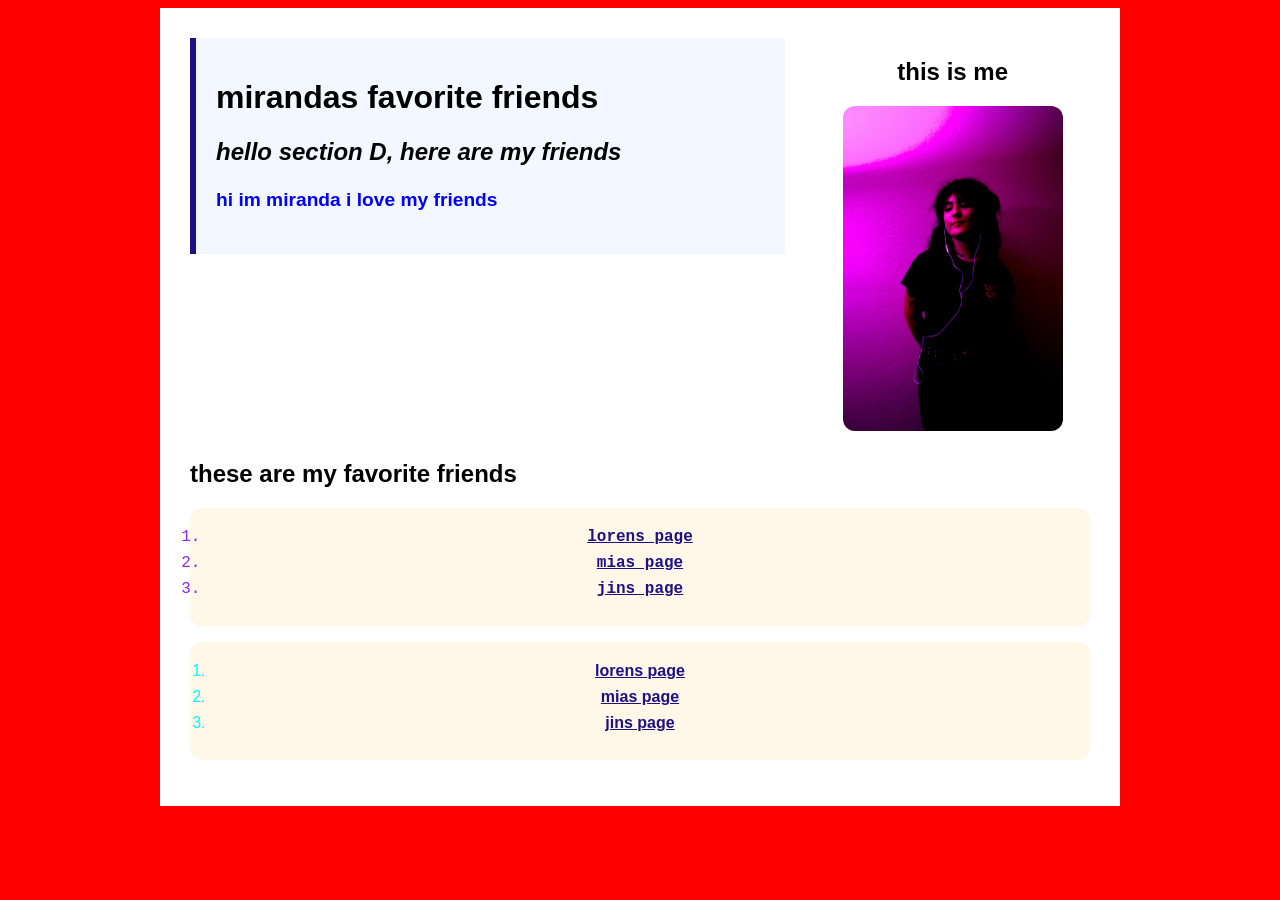
<file: index.html>
<!doctype html>
<html lang="en">
    <head>
        <meta charset="UTF-8" />
        <meta name="viewport" content="width=device-width, initial-scale=1.0" />
        <link href="ex02.css" rel="stylesheet" type="text/css" />
        <title>BOXES</title>
    </head>

    <body>
        <div id="page">
            <div class="top-section">
                <div id="introduction">
                    <h1>mirandas favorite friends</h1>
                    <h2>hello section D, here are my friends</h2>
                    <p>hi im miranda i love my friends</p>
                </div>

                <div class="profile">
                    <h2>this is me</h2>
                    <img src="IMG_1105.jpg" />
                </div>
            </div>

            <h2>these are my favorite friends</h2>

            <ol id="funfont" class="navigation">
                <li class="bestfriends">
                    <a href="exercises/loren.html"> lorens page </a>
                </li>

                <li class="bestfriends">
                    <a href="mia.html"> mias page </a>
                </li>

                <li class="bestfriends">
                    <a href="jin.html"> jins page </a>
                </li>
            </ol>

            <ol class="navigation">
                <li class="enemies">
                    <a href="loren.html"> lorens page </a>
                </li>

                <li class="enemies">
                    <a href="mia.html"> mias page </a>
                </li>

                <li class="enemies">
                    <a href="jin.html"> jins page </a>
                </li>
            </ol>
        </div>
    </body>
</html>
</file>
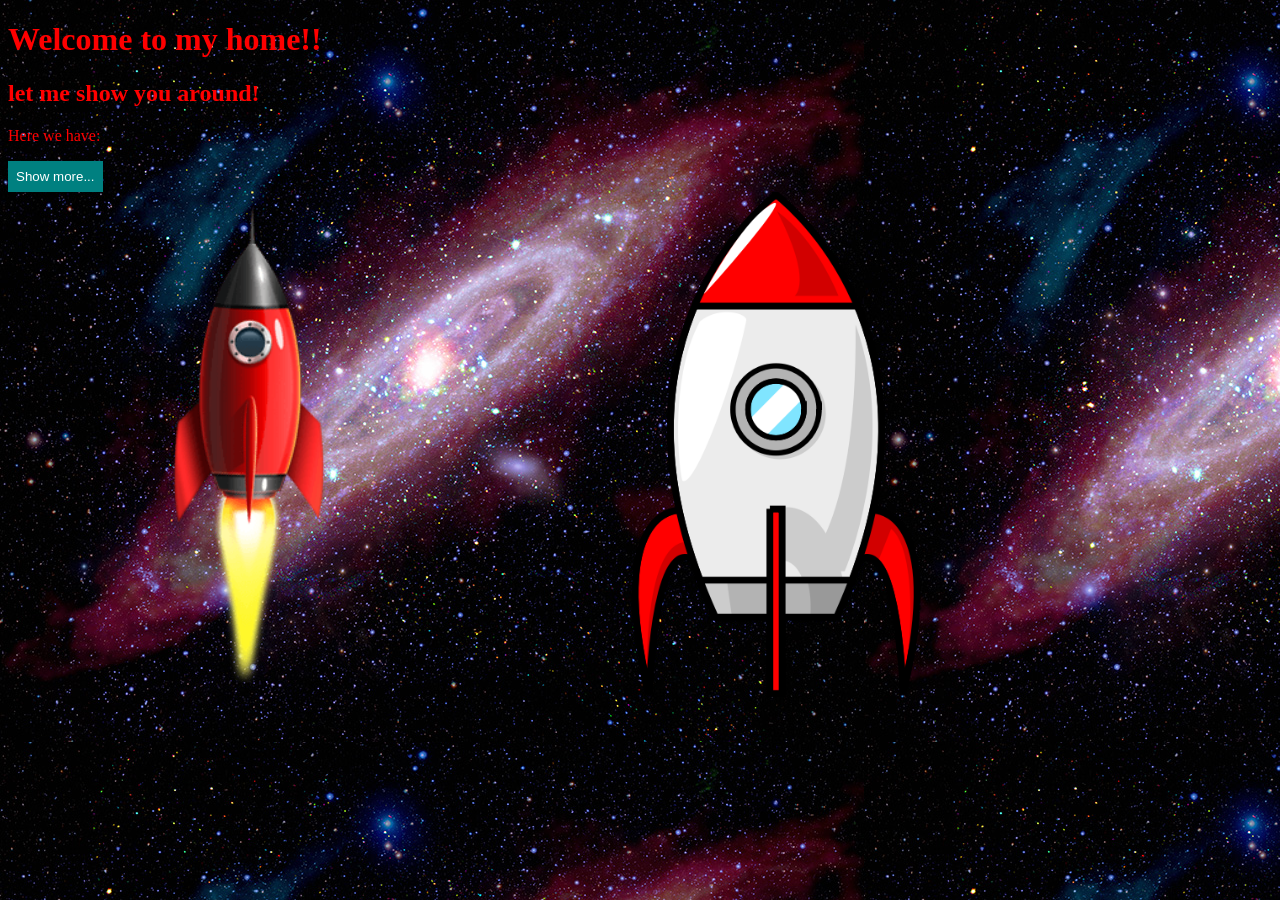
<file: environment/env04.html>
<!doctype html>
<html lang="en">
    <head>
        <!-- All techy stuff goes here, inside HEAD -->
        <meta charset="UTF-8" />
        <meta name="viewport" content="width=device-width, initial-scale=1.0" />
        <!-- Overall title of your page -->
        <title>Empty Template</title>
        <!-- Link to external CSS file -->
        <link rel="stylesheet" href="env04.css" />
        <!-- jQuery library -->
        <script src="https://code.jquery.com/jquery-3.7.1.min.js"></script>
        <!-- Link to external JavaScript file -->
        <script src="env04.js" defer></script>
    </head>

    <body>
        <div>
            <!-- Main content goes here, inside BODY  -->
            <h1>Welcome to my home!!</h1>
            <h2>let me show you around!</h2>
            <p>Here we have:</p>
            <ul id="appliance-list"></ul>
            <button id="show-more">Show more...</button>
        </div>

        <div class="besides">
            <img src="rocket5!.png" id="rocket1" />
            <img src="rocket6!.png" id="rocket2" />
        </div>
    </body>
</html>
</file>
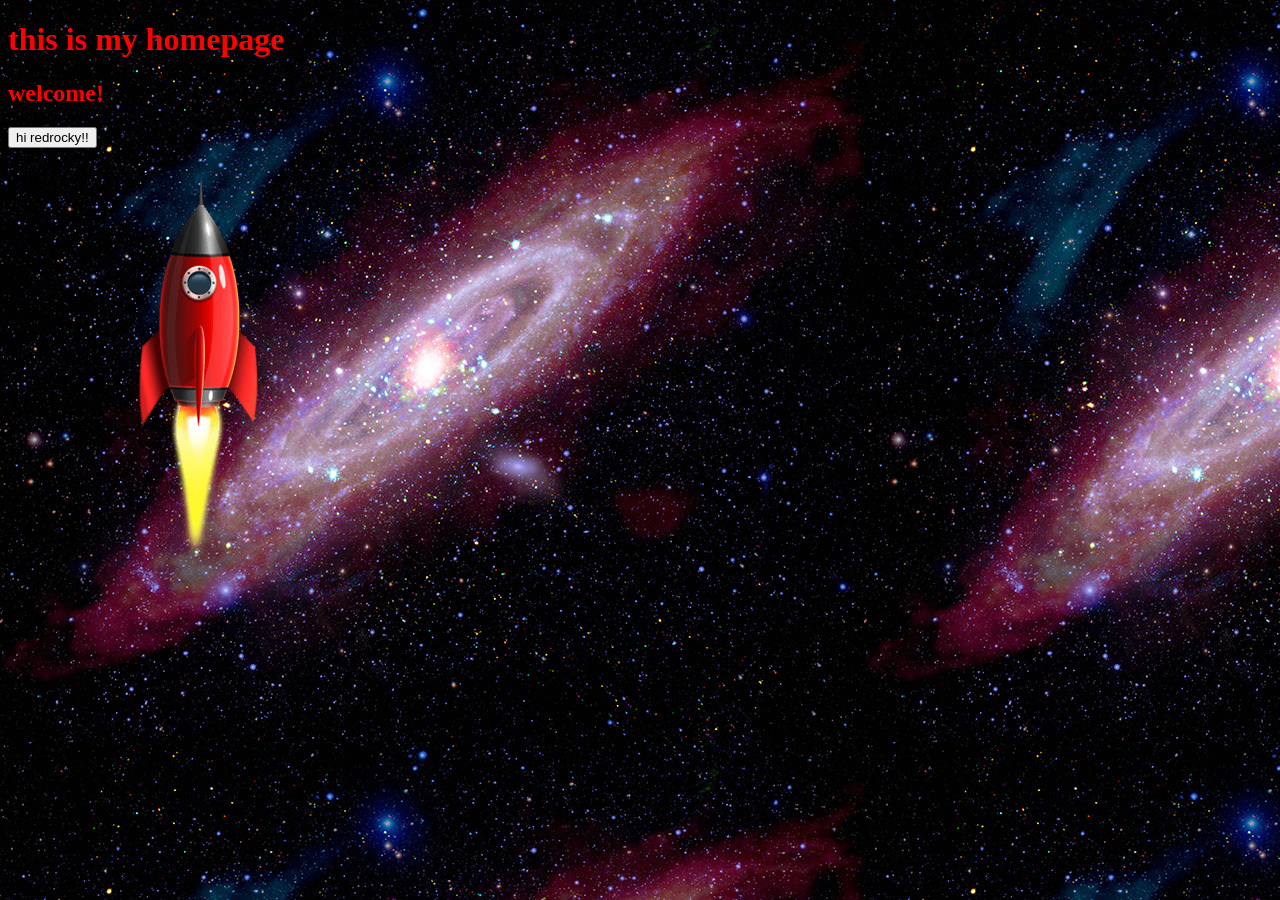
<file: environment/lab04.html>
<!doctype html>
<html lang="en">
    <head>
        <!-- All techy stuff goes here, inside HEAD -->
        <meta charset="UTF-8" />
        <meta name="viewport" content="width=device-width, initial-scale=1.0" />
        <!-- Overall title of your page -->
        <title>Empty Template</title>
        <!-- Link to external CSS file -->
        <link rel="stylesheet" href="env02.css" />
        <!-- jQuery library -->
        <script src="https://code.jquery.com/jquery-3.7.1.min.js"></script>
        <!-- Link to external JavaScript file -->
        <script src="lab04.js" defer></script>
    </head>

    <body>
        <!-- Main content goes here, inside BODY  -->
        <h1>this is my homepage</h1>
        <h2>welcome!</h2>

        <button id="needy-button">hi redrocky!!</button>
        <p id="output"></p>
        <img src="rocket5!.png" />
    </body>
</html>
</file>
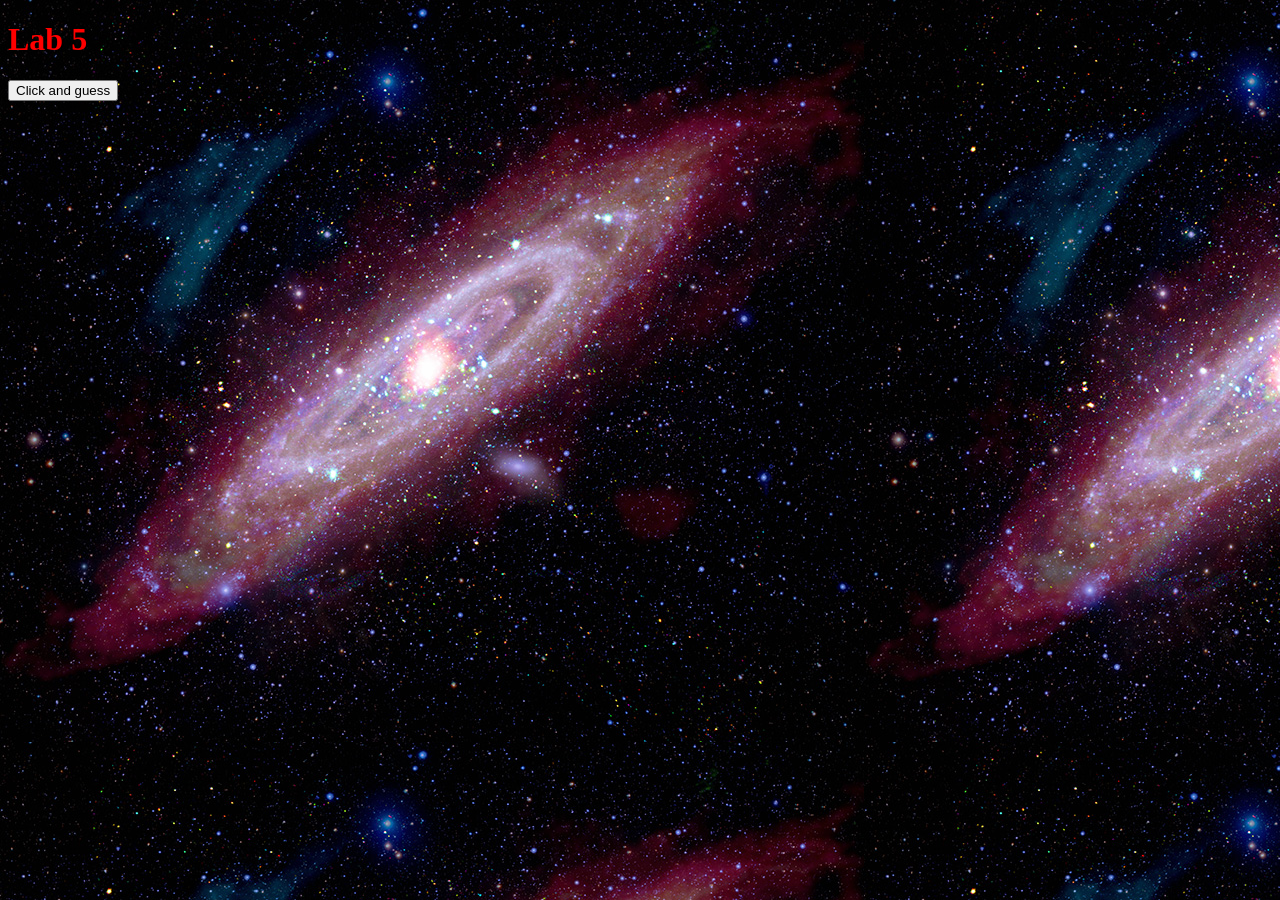
<file: environment/lab05.html>
<!doctype html>
<html lang="en">
    <head>
        <!-- All techy stuff goes here, inside HEAD -->
        <meta charset="UTF-8" />
        <meta name="viewport" content="width=device-width, initial-scale=1.0" />

        <!-- Overall title of your page -->
        <title>Lab 5</title>

        <!-- Link to external CSS file -->
        <link rel="stylesheet" href="lab05.css" />

        <!-- jQuery library -->
        <script src="https://code.jquery.com/jquery-3.7.1.min.js"></script>

        <!-- Link to external JavaScript file -->
        <script src="lab05.js" defer></script>
    </head>

    <body>
        <!-- Main content goes here, inside BODY -->
        <h1>Lab 5</h1>

        <button id="good-button">Click and guess</button>

        <div id="output"></div>
    </body>
</html>
</file>
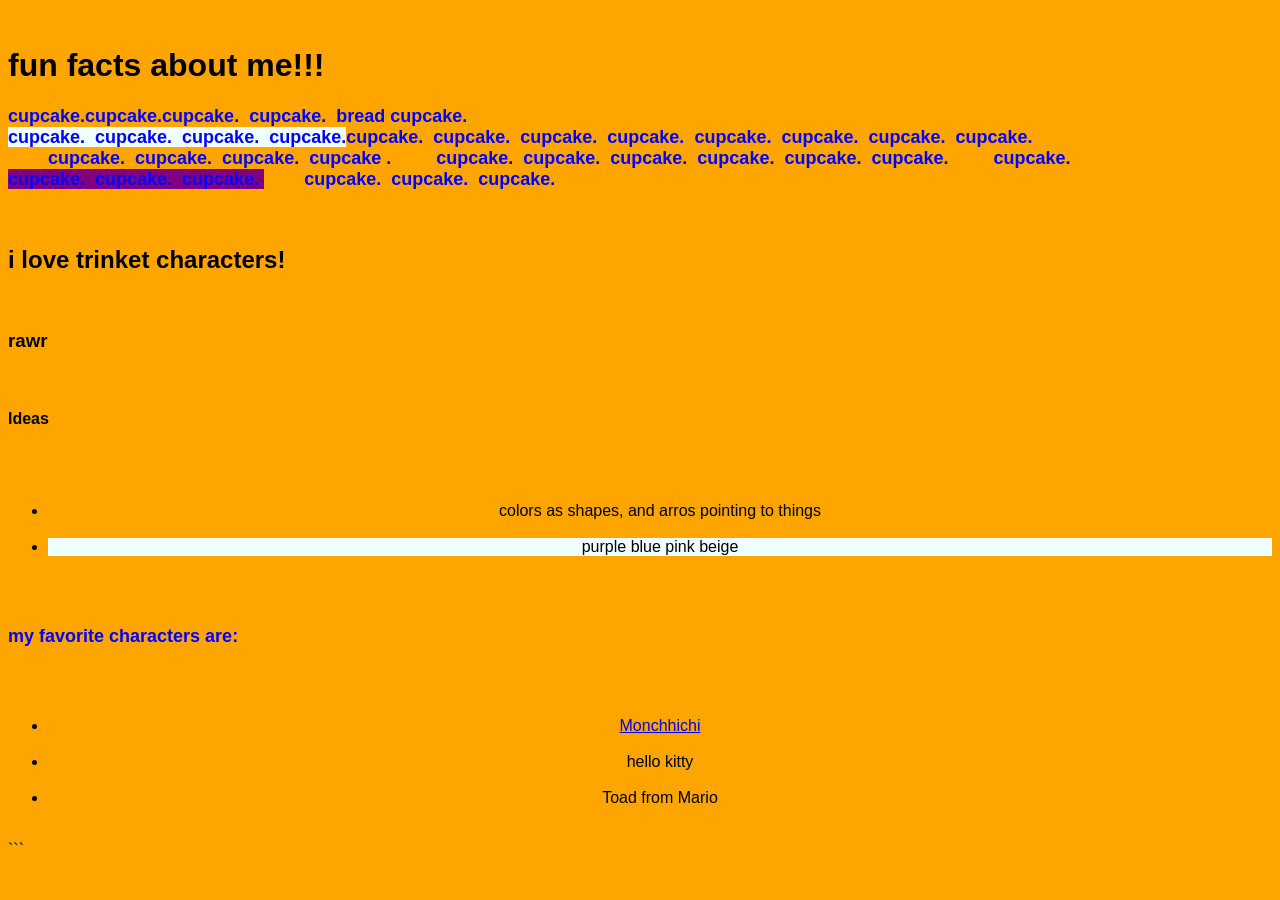
<file: exercises/ex02.html>
<html class="highlight_02">

<head>

    <title>The cutest page</title>

    <link href="ex02.css" rel="stylesheet"
    type="text/css">

    <link rel="preconnect" href="https://fonts.googleapis.com">
    <link rel="preconnect" href="https://fonts.gstatic.com" crossorigin>
    <link href="https://fonts.googleapis.com/css2?family=Mystery+Quest&display=swap" rel="stylesheet">
</head>

<body>


    <h1>fun facts about me!!!</h1>
    <p>
 cupcake.cupcake.cupcake.  cupcake.  <stong>bread</stong> cupcake.  <span class="highlight_01"> cupcake.  cupcake.  cupcake.  cupcake.</span>cupcake.  cupcake.  cupcake.  cupcake.  cupcake.  cupcake.  cupcake.  cupcake.
        cupcake.  <span class="highlight_02">cupcake.  cupcake.  cupcake .</span>
        cupcake.  cupcake.  cupcake.  cupcake.  cupcake.  cupcake.
        cupcake.  <span class="highlight_03"> cupcake.  cupcake.  cupcake. </span>
        cupcake.  cupcake.  cupcake.
    </p>
    <h2>i love trinket characters!</h2>
    <h3>rawr</h3>

    <h4>Ideas</h4>
    <ul>
        <li> colors as shapes, and arros pointing to things</li>
    
        <li class="highlight_01"> purple blue pink beige</li>
    </ul>
    <p>my favorite characters are:</p>


    <ul>

        <li><a href="https://monchhichi.shop">Monchhichi</a></li>
        <li>hello kitty</li>
        <li>Toad from Mario</li>

    </ul>
</body>

</html>
```
</file>
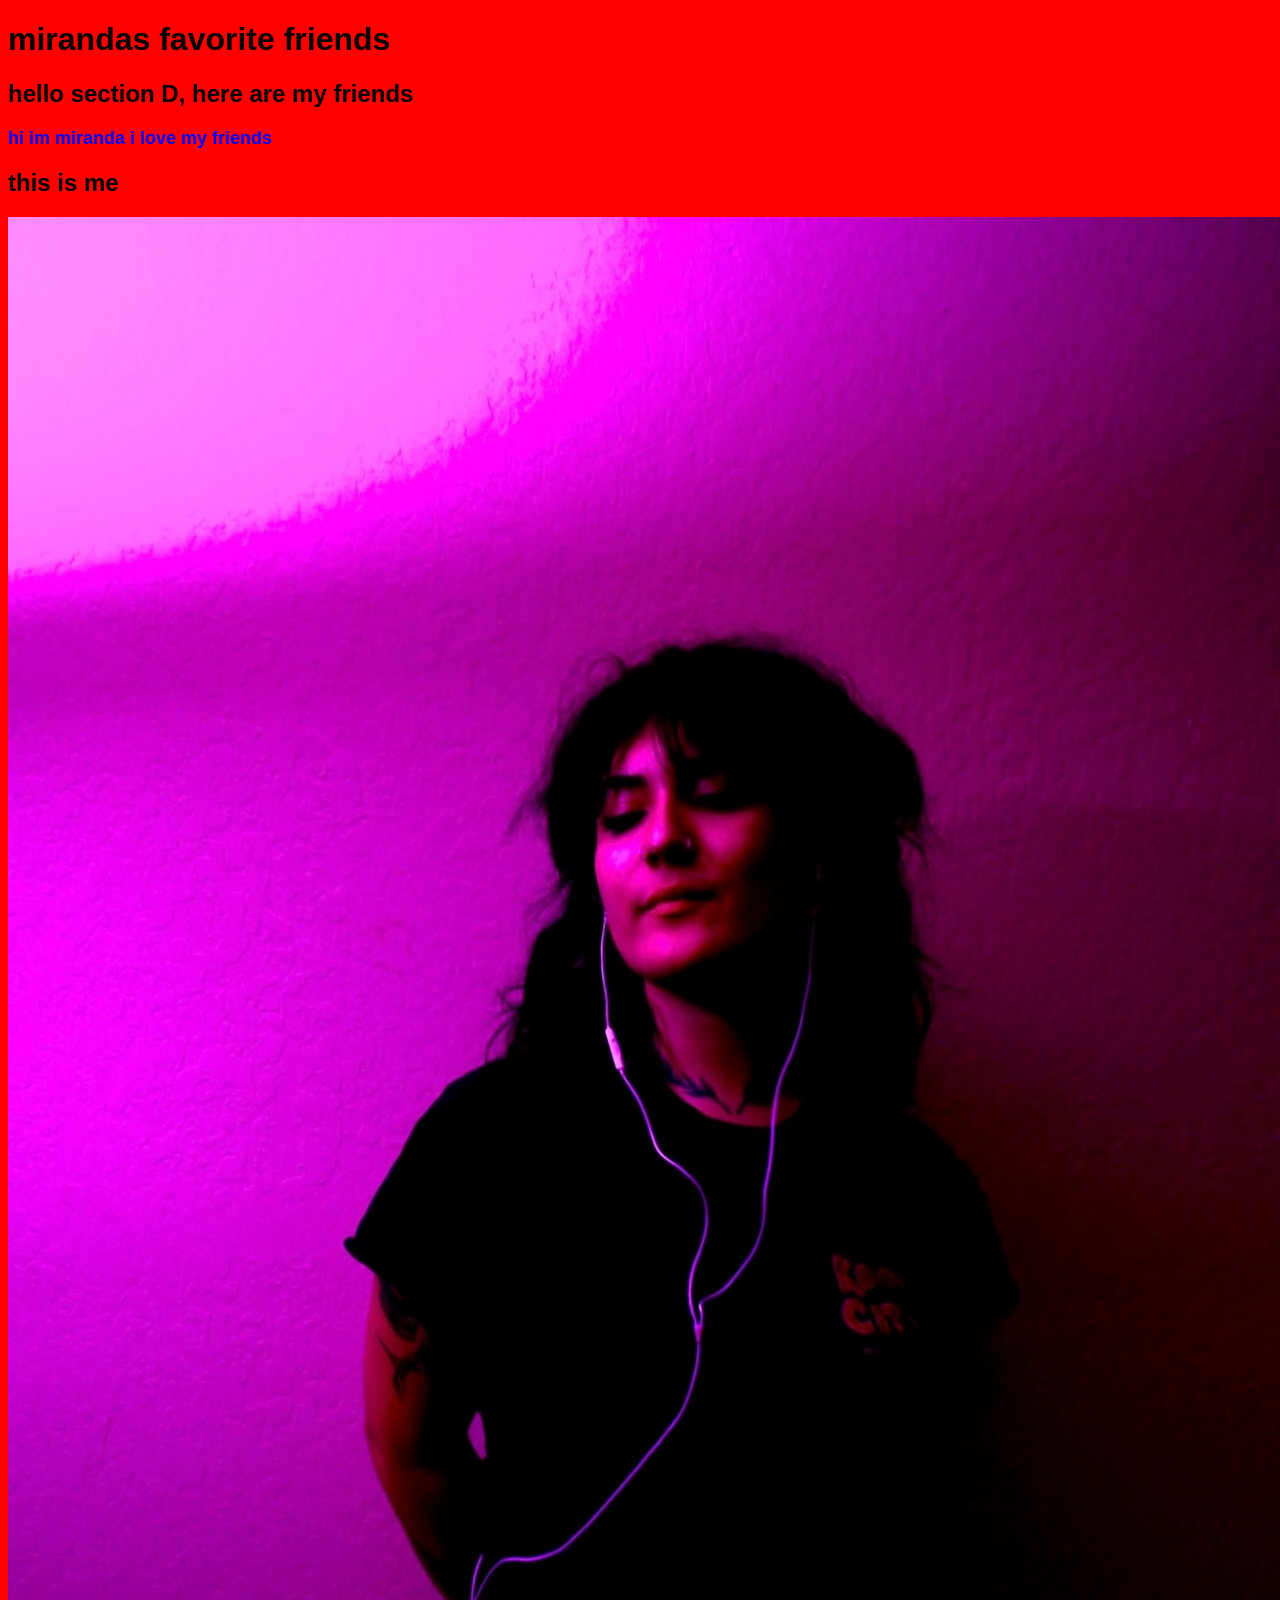
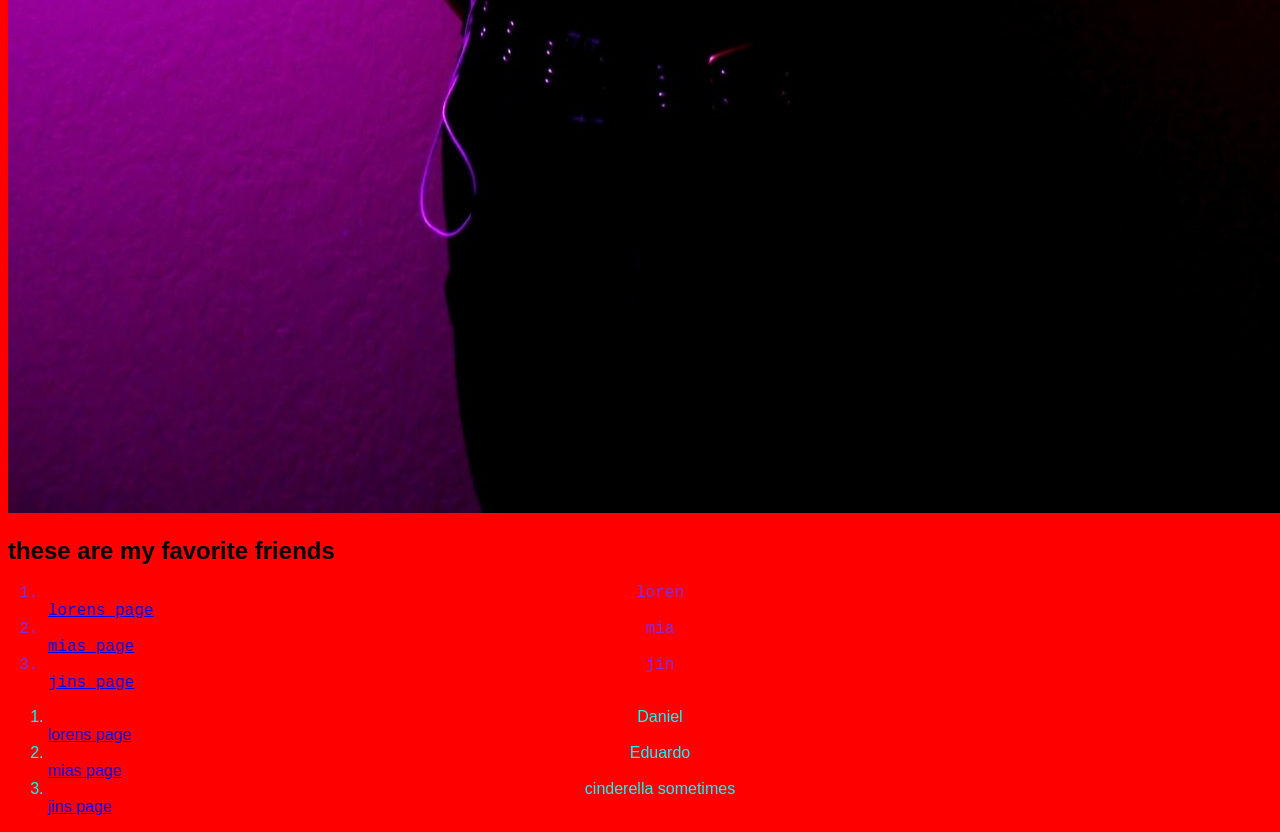
<file: exercises/section_2D.html>
<!DOCTYPE html>
<html lang="en">

<head>
    <meta charset="UTF-8">
    <meta name="viewport" content="width=device-width, initial-scale=1.0">
    <link href="ex02.css" rel="stylesheet" type="text/css">
    <title>BOXES</title>
</head>

<body>

    <h1> mirandas favorite friends </h1>

    <h2> hello section D, here are my friends </h2>

    <p> hi im miranda i love my friends </p>

    <h2> this is me </h2>

    <img src = "IMG_1105.jpg">

    <h2> these are my favorite friends </h2>

    <ol id = "funfont">
        <li class = "bestfriends" > loren </li>
        <a href = "exercises/loren.html"> lorens page </a> </li>

        <li class = "bestfriends" > mia </li>
        <a href = "mia.html"> mias page </a> </li>

        <li class = "bestfriends" > jin </li>
        <a href = "jin.html"> jins page </a> </li>

    </ol>

    <ol>
        <li class = "enemies"> Daniel </li>
        <a href = "loren.html"> lorens page </a> </li>

        <li class = "enemies"> Eduardo </li>
        <a href = "mia.html"> mias page </a> </li>
        
        <li class = "enemies"> cinderella sometimes </li>
        <a href = "jin.html"> jins page </a> </li>

</body>
</html>
</file>
<file: ex02.css>
p {
    color: blue;
    font-size: large;
    font-weight: bold;
}

p strong {
    font-weight: normal;
}
li {
    text-align: center;
}

html {
    font-family: "helvetica";
    background-color: red;
}

span {
    background-color: azure;
}

/*selecr all html tags that have a class highlight_01*/
.highlight_01 {
    background-color: azure;
}

.highlight_02 {
    background-color: orange;
}

.highlight_03 {
    background-color: purple;
}
/* add picture soon*/
#small-monchhichi img {
    width: 100px;
}

li.bestfriends {
    color: blueviolet;
}
li.enemies {
    color: aqua;
}
#funfont {
    font-family: "Courier New", Courier, monospace;
}

.profile {
    text-align: center;
    flex: 1;
}

#introduction {
    background: #f3f7ff;
    padding: 20px;
    border-left: 6px solid #1d1184;
    flex: 2;
}

#introduction h2 {
    font-style: italic;
    margin-top: 0;
}

#introduction p {
    font-size: 120%;
    line-height: 1.5;
}

.top-section {
    display: flex;
    gap: 30px;
    align-items: flex-start;
    margin: 0 0 25px 0;
}

#page {
    max-width: 900px;
    margin: 0 auto 0 auto;
    background: white;
    padding: 30px;
}

.profile img {
    width: 220px;
    border-radius: 12px;
}

.profile p {
    font-size: 90%;
}

.navigation {
    background: #fff7e8;
    padding: 20px;
    border-radius: 12px;
}

.navigation h2 {
    margin-top: 0;
}

.navigation li {
    margin-bottom: 8px;
}

.navigation a {
    color: #1d1184;
    font-weight: bold;
}
</file>
<file: environment/env04.css>
body {
    color: red;
    background-image: url(envisgain.jpg);
}

.besides {
    display: flex;
    gap: 10px;
}

.besides img {
    width: 40%;
}

ul {
    color: white;
}

button {
    background-color: teal;
    color: white;
    border: 0;
    padding: 8px;
}
</file>
<file: environment/env02.css>
body {
    color: red;
    background-image: url(envisgain.jpg);
}
</file>
<file: environment/lab05.css>
body {
    color: red;
    background: url(envisgain.jpg);
}
</file>
<file: exercises/ex02.css>
p {color: blue; font-size: large;
font-weight: bold;}

p strong {font-weight:normal}
li { text-align: center;}

html{ font-family: "helvetica";
background-color: red;}

span { background-color:azure}

/*selecr all html tags that have a class highlight_01*/
.highlight_01 {background-color:azure}

.highlight_02 {background-color:orange}

.highlight_03 {background-color:purple}
/* add picture soon*/
#small-monchhichi IMG {width: 100px}

li.bestfriends {color: blueviolet}
li.enemies {color:aqua }
#funfont {font-family: 'Courier New', Courier, monospace;}
#boringfont
</file>
